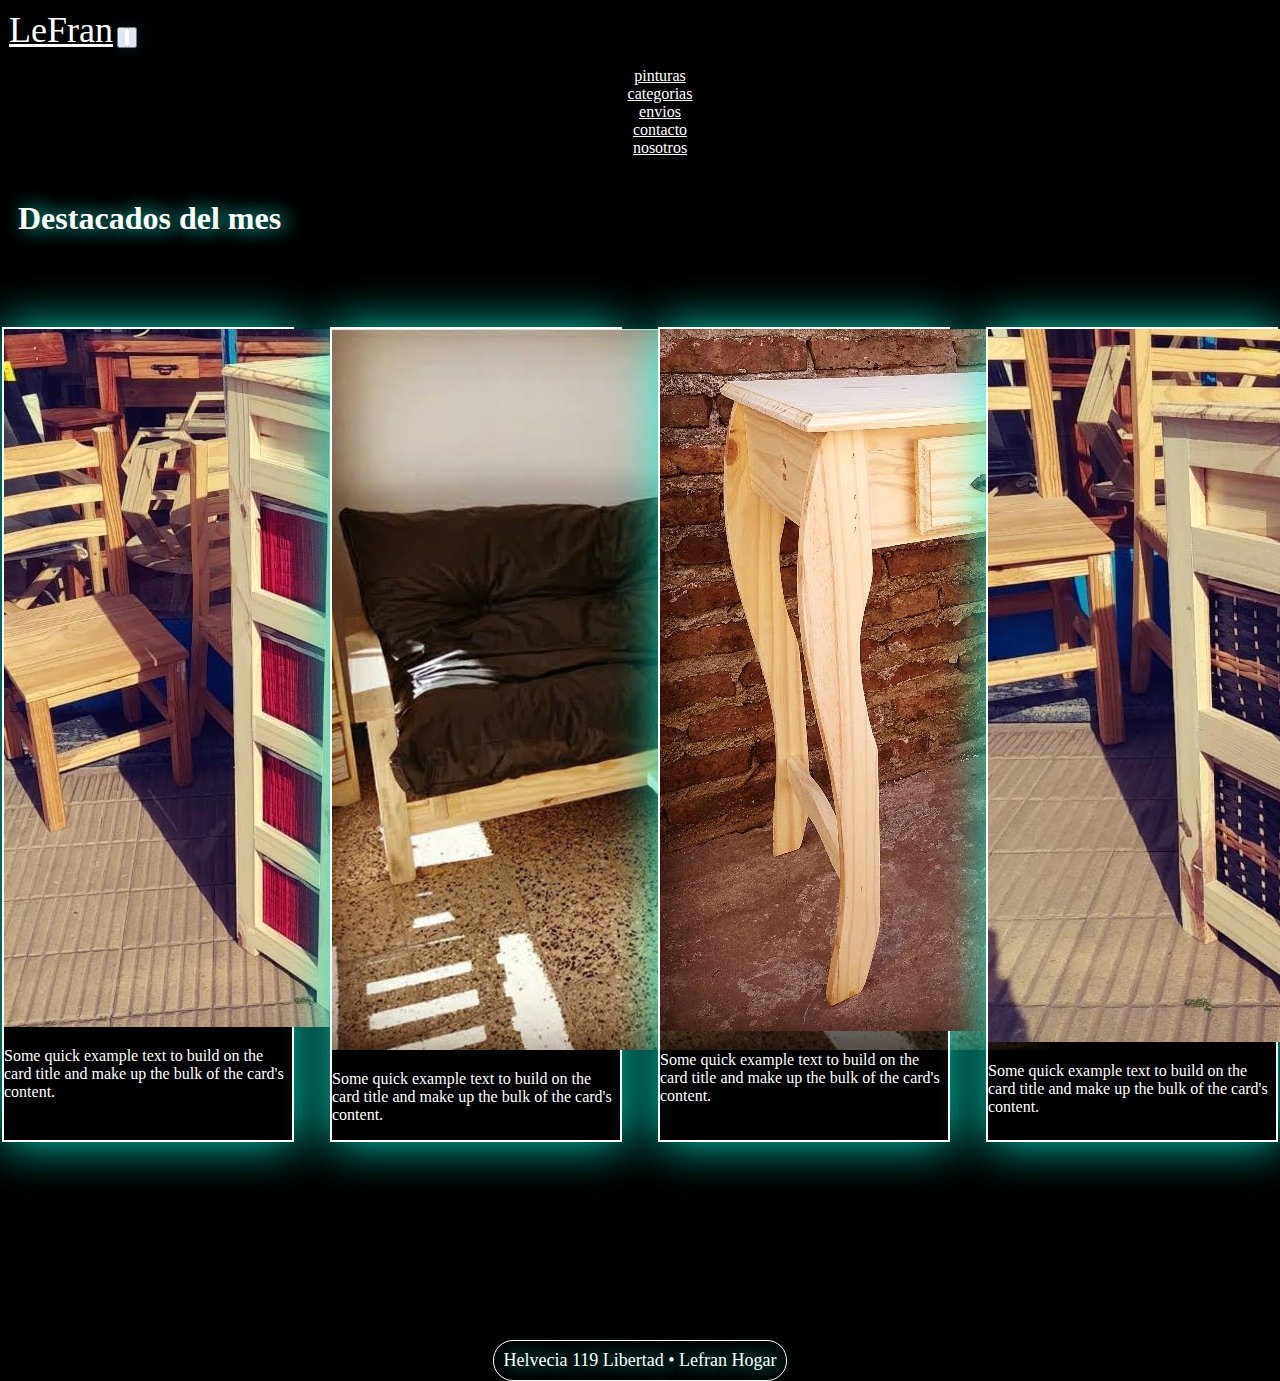
<file: index.html>
<!DOCTYPE html>
<html lang="es">
<head>
    <meta charset="UTF-8">
    <meta http-equiv="X-UA-Compatible" content="IE=edge">
    <meta name="viewport" content="width=device-width, initial-scale=1.0">
    <!-- CSS only -->
<link href="https://cdn.jsdelivr.net/npm/bootstrap@5.2.1/dist/css/bootstrap.min.css" rel="stylesheet" integrity="sha384-iYQeCzEYFbKjA/T2uDLTpkwGzCiq6soy8tYaI1GyVh/UjpbCx/TYkiZhlZB6+fzT" crossorigin="anonymous">
<link rel="stylesheet" href="./sass/estilo.css">
    <title>Document</title>
</head>
<body class="body">

    <nav class="navbar navbar-expand-lg bg-black">
        <div class="container-fluid">
          <a class="navbar-brand" href="#">LeFran</a>
          <button class="navbar-toggler" type="button" data-bs-toggle="collapse" data-bs-target="#navbarNavDropdown" aria-controls="navbarNavDropdown" aria-expanded="false" aria-label="Toggle navigation">
            <span class="navbar-toggler-icon"></span>
          </button>
          <div class="collapse navbar-collapse" id="navbarNavDropdown">
            <ul class="navbar-nav">
                <li class="nav-item">
                    <a class="nav-link" href="./paginas/pinturas.html">pinturas</a>
                  </li>
              <li class="nav-item">
                <a class="nav-link" href="#">categorias</a>
              </li>
              <li class="nav-item">
                <a class="nav-link" href="#">envios</a>
               </li> 
               <li class="nav-item">
                <a class="nav-link" href="#">contacto</a>
               </li> 
               <li class="nav-item">
                <a class="nav-link" href="#">nosotros</a>
               </li> 
            </ul>
          </div>
        </div>
      </nav>

      <h1 class="destacados">Destacados del mes</h1>

      <container class="galeria">
        <div class="card" style="width: 18rem;">
            <img src="./img/ns8.jpg" class="card-img-top" alt="...">
            <div class="card-body">
              <p class="card-text">Some quick example text to build on the card title and make up the bulk of the card's content.</p>
            </div>
          </div>
          <div class="card" style="width: 18rem;">
            <img src="./img/ns7.jpg" class="card-img-top" alt="...">
            <div class="card-body">
              <p class="card-text">Some quick example text to build on the card title and make up the bulk of the card's content.</p>
            </div>
          </div>
          <div class="card" style="width: 18rem;">
            <img src="./img/ns6.jpg" class="card-img-top" alt="...">
            <div class="card-body">
              <p class="card-text">Some quick example text to build on the card title and make up the bulk of the card's content.</p>
            </div>
          </div>
          <div class="card" style="width: 18rem;">
            <img src="./img/ns5.jpg" class="card-img-top" alt="...">
            <div class="card-body">
              <p class="card-text">Some quick example text to build on the card title and make up the bulk of the card's content.</p>
            </div>
          </div>
    

      </container>
    

      <footer class="footer1">helvecia 119 libertad • lefran hogar</footer>





    <!-- JavaScript Bundle with Popper -->
<script src="https://cdn.jsdelivr.net/npm/bootstrap@5.2.1/dist/js/bootstrap.bundle.min.js" integrity="sha384-u1OknCvxWvY5kfmNBILK2hRnQC3Pr17a+RTT6rIHI7NnikvbZlHgTPOOmMi466C8" crossorigin="anonymous"></script>
</body>
</html>
</file>
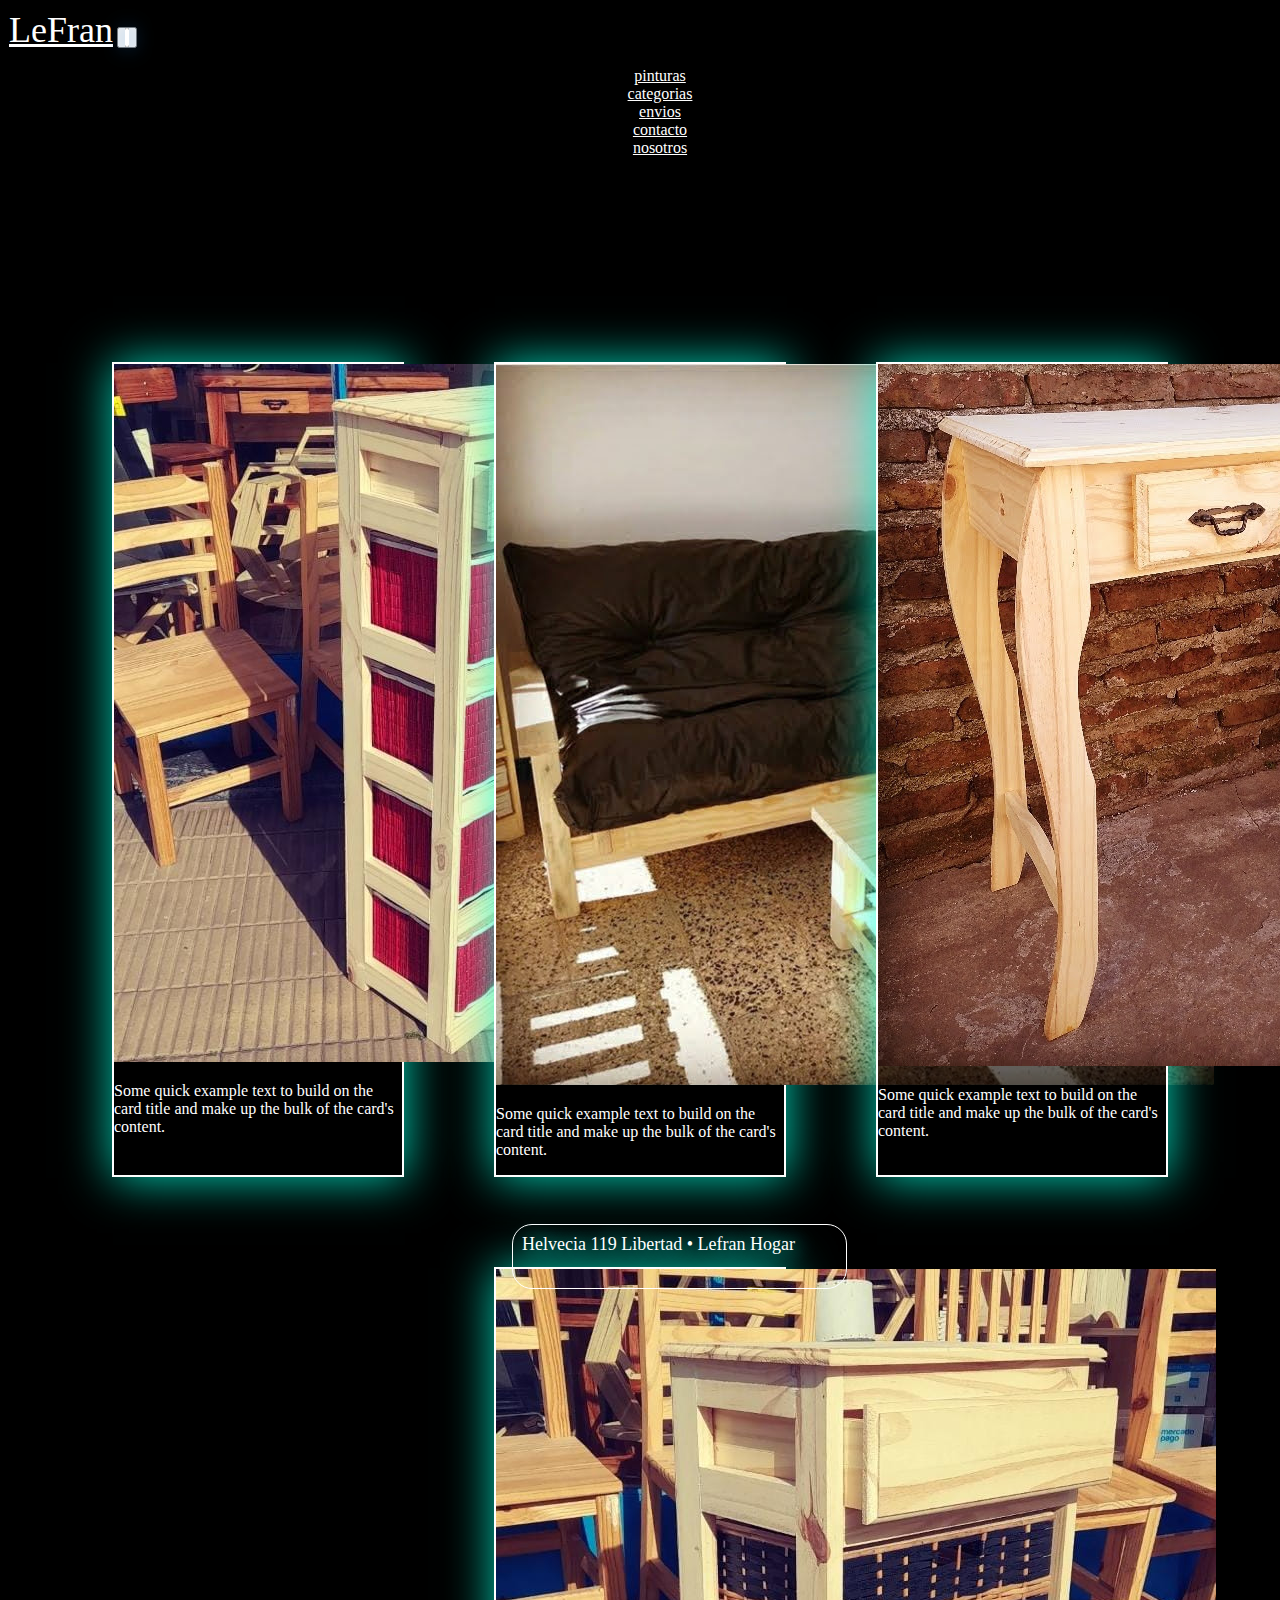
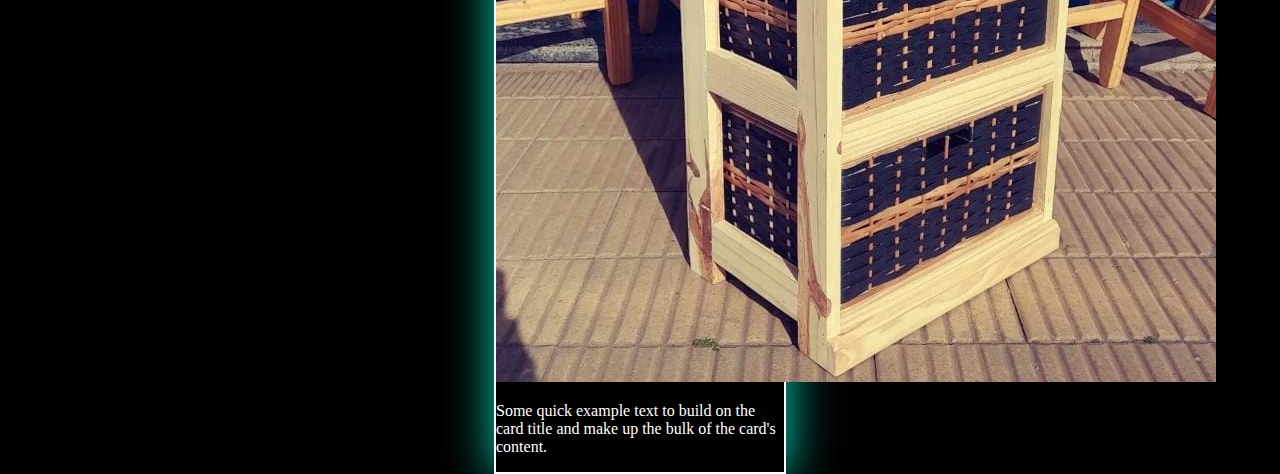
<file: paginas/pinturas.html>
<!DOCTYPE html>
<html lang="es">
<head>
    <meta charset="UTF-8">
    <meta http-equiv="X-UA-Compatible" content="IE=edge">
    <meta name="viewport" content="width=device-width, initial-scale=1.0">
    <!-- CSS only -->
<link href="https://cdn.jsdelivr.net/npm/bootstrap@5.2.1/dist/css/bootstrap.min.css" rel="stylesheet" integrity="sha384-iYQeCzEYFbKjA/T2uDLTpkwGzCiq6soy8tYaI1GyVh/UjpbCx/TYkiZhlZB6+fzT" crossorigin="anonymous">
<link rel="stylesheet" href="../sass/estilo.css">
    <title>Document</title>
</head>
<body class="body">

    <nav class="navbar navbar-expand-lg bg-black">
        <div class="container-fluid">
          <a class="navbar-brand" href="/index.html">LeFran</a>
          <button class="navbar-toggler" type="button" data-bs-toggle="collapse" data-bs-target="#navbarNavDropdown" aria-controls="navbarNavDropdown" aria-expanded="false" aria-label="Toggle navigation">
            <span class="navbar-toggler-icon"></span>
          </button>
          <div class="collapse navbar-collapse" id="navbarNavDropdown">
            <ul class="navbar-nav">
                <li class="nav-item">
                    <a class="nav-link" href="#">pinturas</a>
                  </li>
              <li class="nav-item">
                <a class="nav-link" href="#">categorias</a>
              </li>
              <li class="nav-item">
                <a class="nav-link" href="#">envios</a>
               </li> 
               <li class="nav-item">
                <a class="nav-link" href="#">contacto</a>
               </li> 
               <li class="nav-item">
                <a class="nav-link" href="#">nosotros</a>
               </li> 
            </ul>
          </div>
        </div>
      </nav>

      <h1 class="titulopintura">ofrecemos</h1>


<container class="galeria2">
    <div class="card" style="width: 18rem;">
        <img src="..//img/ns8.jpg" class="card-img-top" alt="...">
        <div class="card-body">
          <p class="card-text">Some quick example text to build on the card title and make up the bulk of the card's content.</p>
        </div>
      </div>
      <div class="card" style="width: 18rem;">
        <img src="..//img/ns7.jpg" class="card-img-top" alt="...">
        <div class="card-body">
          <p class="card-text">Some quick example text to build on the card title and make up the bulk of the card's content.</p>
        </div>
      </div>
      <div class="card" style="width: 18rem;">
        <img src="..//img/ns6.jpg" class="card-img-top" alt="...">
        <div class="card-body">
          <p class="card-text">Some quick example text to build on the card title and make up the bulk of the card's content.</p>
        </div>
      </div>
      <div class="card" style="width: 18rem;">
        <img src="..//img/ns5.jpg" class="card-img-top" alt="...">
        <div class="card-body">
          <p class="card-text">Some quick example text to build on the card title and make up the bulk of the card's content.</p>
        </div>
      </div>
</container>



<footer class="footer2">helvecia 119 libertad • lefran hogar</footer>


    <!-- JavaScript Bundle with Popper -->
    <script src="https://cdn.jsdelivr.net/npm/bootstrap@5.2.1/dist/js/bootstrap.bundle.min.js" integrity="sha384-u1OknCvxWvY5kfmNBILK2hRnQC3Pr17a+RTT6rIHI7NnikvbZlHgTPOOmMi466C8" crossorigin="anonymous"></script>
</body>
</html>
</file>
<file: sass/estilo.css>
.body {
  background-color: black;
  padding: 0;
  margin: 0;
  position: relative;
  min-height: 100vh;
}
.body .container-fluid {
  background-color: rgb(0, 0, 0);
  padding: 1vh;
}
.body .container-fluid .navbar-brand {
  color: white;
  font-size: 4vh;
}
.body .container-fluid .navbar-brand:hover {
  background-color: rgb(0, 0, 0);
  color: rgb(255, 255, 255);
  box-shadow: 1px 1px 20px rgb(2, 255, 221);
  border-radius: 20px;
  transition: 0.5;
  padding: 0.5vh;
}
.body .container-fluid .nav-link.active {
  color: rgb(201, 0, 0);
}
.body .container-fluid .nav-link {
  color: white;
}
.body .container-fluid .nav-link:hover {
  background-color: rgb(0, 0, 0);
  color: rgb(255, 255, 255);
  box-shadow: 5px 0px 20px rgb(2, 255, 221);
  border-radius: 20px;
  transition: 0.5;
}
.body .container-fluid .nav-item {
  text-align: center;
}
.body .container-fluid .navbar-toggler-icon {
  background-color: rgb(0, 0, 0);
  border: 2px solid rgb(255, 255, 255);
  box-shadow: 1px 1px 20px rgb(32, 145, 250);
  border-radius: 10px;
}

.galeria {
  display: flex;
  flex-wrap: wrap;
  gap: 4vh;
  justify-content: center;
  margin-top: 10vh;
}
.galeria .card {
  box-shadow: 1px 1px 45px rgba(2, 255, 221, 0.849);
  background-color: rgba(0, 0, 0, 0.541);
  color: white;
  border: 2px solid rgb(255, 255, 255);
}

.destacados {
  margin: 2vh;
  display: flex;
  color: white;
  text-shadow: 5px 0px 20px rgb(2, 255, 221);
}

/*pinturas*/
.titulopintura {
  position: absolute;
  top: 10vh;
  z-index: -1;
  text-transform: capitalize;
  margin: 2vh;
  display: flex;
  color: white;
  text-shadow: 5px 0px 20px rgb(2, 255, 221);
}

/*footer*/
.footer1 {
  display: flex;
  max-width: -webkit-fit-content;
  max-width: -moz-fit-content;
  max-width: fit-content;
  font-size: 2vh;
  text-transform: capitalize;
  margin: 2vh auto;
  display: flex;
  color: white;
  text-shadow: 5px 0px 20px rgb(2, 255, 221);
  border: 1.5px solid white;
  border-radius: 20px;
  padding: 1vh;
  position: relative;
  top: 20vh;
  bottom: 0;
}

.galeria2 {
  z-index: -1;
  display: flex;
  flex-wrap: wrap;
  gap: 10vh;
  justify-content: center;
  position: relative;
  top: 20vh;
}
.galeria2 .card {
  box-shadow: 1px 1px 45px rgba(2, 255, 221, 0.849);
  background-color: rgba(0, 0, 0, 0.541);
  color: white;
  border: 2px solid rgb(255, 255, 255);
}

.footer2 {
  display: flex;
  font-size: 2vh;
  text-transform: capitalize;
  color: white;
  text-shadow: 5px 0px 20px rgb(2, 255, 221);
  border: 1.5px solid white;
  border-radius: 20px;
  padding: 1vh;
  width: 35vh;
  position: absolute;
  bottom: 3%;
  margin: 1vh auto;
  left: 40%;
}

@media (max-width: 1410px) {
  .footer2 {
    top: 135vh;
    height: 5vh;
    bottom: 3%;
    margin: 1vh auto;
    left: 40%;
  }
}
@media (max-width: 663px) {
  .footer2 {
    top: 245vh;
    height: 5vh;
    bottom: 3%;
    margin: 1vh auto;
    left: 25%;
  }
}
@media (max-width: 600px) {
  .footer2 {
    top: 245vh;
    height: 5vh;
    justify-content: center;
    align-items: center;
  }
}
@media (max-width: 500px) {
  .footer2 {
    top: 245vh;
    height: 5vh;
    left: 6vh;
  }
}/*# sourceMappingURL=estilo.css.map */
</file>
